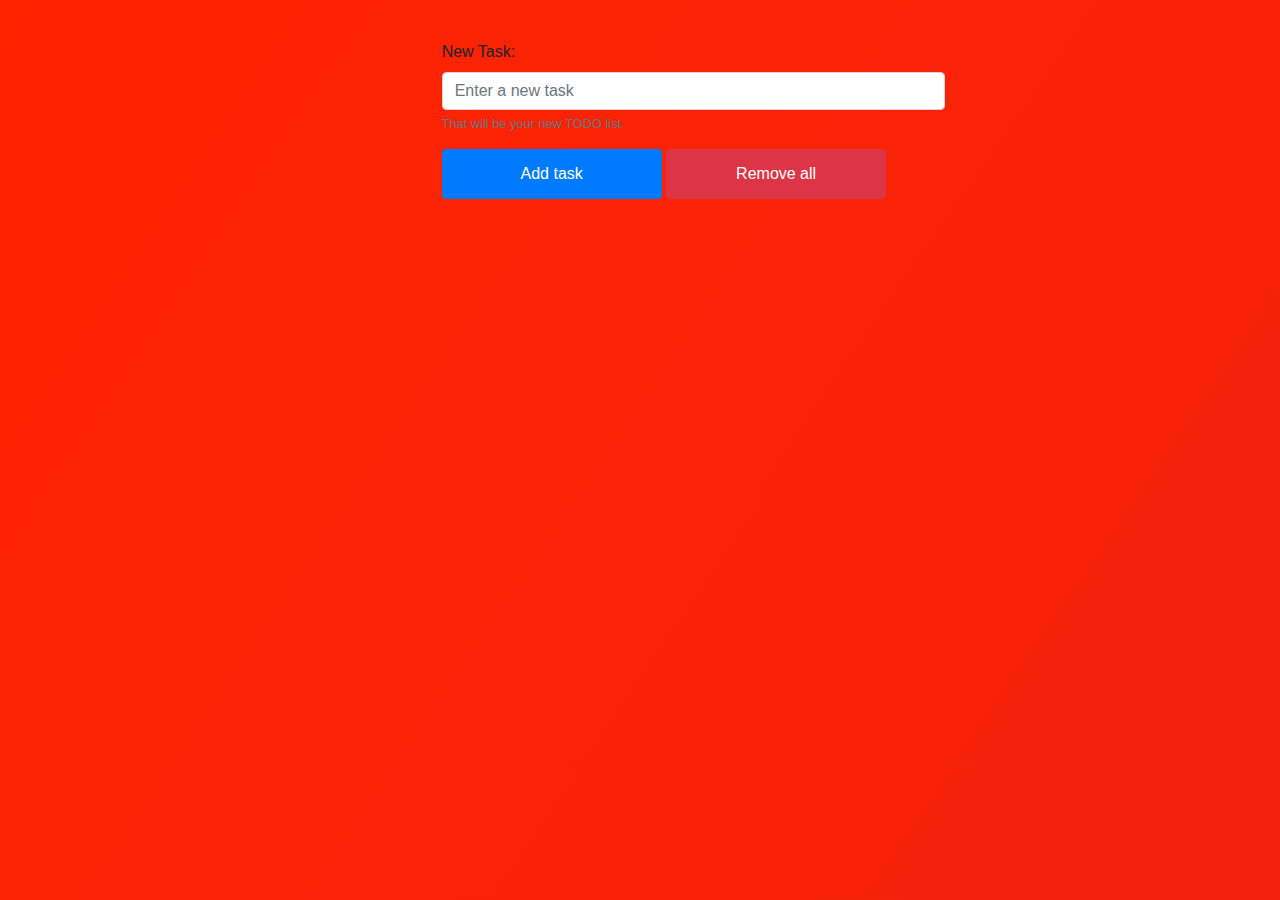
<file: index.html>
<!DOCTYPE html>
<html lang="en">

<head>
  <meta charset="UTF-8">
  <meta name="viewport" content="width=device-width, initial-scale=1.0">
  <title>TODO list</title>
  <link rel="stylesheet" href="main.css">
  <link rel="stylesheet" href="button.css">
  <link rel="stylesheet" href="background.css">
  <link rel="stylesheet" href="https://stackpath.bootstrapcdn.com/bootstrap/4.3.1/css/bootstrap.min.css"
    integrity="sha384-ggOyR0iXCbMQv3Xipma34MD+dH/1fQ784/j6cY/iJTQUOhcWr7x9JvoRxT2MZw1T" crossorigin="anonymous">

</head>

<body>

  <div class="wrapper">
    <div class="row">

      <div class="col-4"></div>
      <div class="col-4">

        <div class="alert alert-danger" role="alert" id="error"
          style="display: none; margin-top: 30px; text-align : center ">
          Please, fill the field!
        </div>

      </div>
      <div class="col-4"></div>


    </div>

    <div class="container-fluid">
      <div class="row" style="margin-top:40px ;">
        <div class="col-4">

          <ul class="list-group">
          </ul>

        </div>
        <div class="col-5">
          <form>
            <div class="form-group">
              <label for="exampleInput">New Task:</label>
              <input type="text" class="form-control" id="exampleInput" placeholder="Enter a new task">
              <small id="emailHelp" class="form-text text-muted">That will be your new TODO list. </small>
            </div>
            <button type="button" class="btn btn-primary glow-on-hover" id="adding" value="Add task">Add task</button>
            <button type="button" class="btn btn-danger glow-on-hover" id="removing" value="Remove all">Remove
              all</button>
          </form>
        </div>
        <div class="col-3"></div>
      </div>
    </div>
  </div>
</body>

<script src="https://code.jquery.com/jquery-3.3.1.min.js" crossorigin="anonymous"></script>
<script src="https://cdnjs.cloudflare.com/ajax/libs/popper.js/1.14.7/umd/popper.min.js"
  integrity="sha384-UO2eT0CpHqdSJQ6hJty5KVphtPhzWj9WO1clHTMGa3JDZwrnQq4sF86dIHNDz0W1" crossorigin="anonymous"></script>
<script src="https://stackpath.bootstrapcdn.com/bootstrap/4.3.1/js/bootstrap.min.js"
  integrity="sha384-JjSmVgyd0p3pXB1rRibZUAYoIIy6OrQ6VrjIEaFf/nJGzIxFDsf4x0xIM+B07jRM" crossorigin="anonymous"></script>
<script src="main.js"></script>

</html>
</file>
<file: main.css>
.item-done {
    background: #888;
    text-decoration: line-through;
  }
</file>
<file: button.css>
.glow-on-hover {
    width: 220px;
    height: 50px;
    border: none;
    outline: none;

    cursor: pointer;
    position: relative;
    z-index: 0;
    border-radius: 10px;
}

.glow-on-hover:before {
    content: '';
    background: linear-gradient(45deg, #ff0000, #ff7300, #fffb00, #48ff00, #00ffd5, #002bff, #7a00ff, #ff00c8, #ff0000);
    position: absolute;
    top: -2px;
    left:-2px;
    background-size: 400%;
    z-index: -1;
    filter: blur(5px);
    width: calc(100% + 4px);
    height: calc(100% + 4px);
    animation: glowing 20s linear infinite;
    opacity: 0;
    transition: opacity .3s ease-in-out;
    border-radius: 10px;
}

.glow-on-hover:active:after {
    background: transparent;
}

.glow-on-hover:hover:before {
    opacity: 1;
}

.glow-on-hover:after {
    z-index: -1;
    content: '';
    position: absolute;
    width: 100%;
    height: 100%;
   
    left: 0;
    top: 0;
    border-radius: 10px;
}

@keyframes glowing {
    0% { background-position: 0 0; }
    50% { background-position: 400% 0; }
    100% { background-position: 0 0; }
}
</file>
<file: background.css>
.wrapper { 
    height: 100%;
    width: 100%;
    left:0;
    right: 0;
    top: 0;
    bottom: 0;
    position: absolute;
  background: linear-gradient(124deg, #ff2400, #e81d1d, #e8b71d, #e3e81d, #1de840, #1ddde8, #2b1de8, #dd00f3, #dd00f3);
  background-size: 1800% 1800%;
  
  -webkit-animation: rainbow 18s ease infinite;
  -z-animation: rainbow 18s ease infinite;
  -o-animation: rainbow 18s ease infinite;
    animation: rainbow 18s ease infinite;}
  
  @-webkit-keyframes rainbow {
      0%{background-position:0% 82%}
      50%{background-position:100% 19%}
      100%{background-position:0% 82%}
  }
  @-moz-keyframes rainbow {
      0%{background-position:0% 82%}
      50%{background-position:100% 19%}
      100%{background-position:0% 82%}
  }
  @-o-keyframes rainbow {
      0%{background-position:0% 82%}
      50%{background-position:100% 19%}
      100%{background-position:0% 82%}
  }
  @keyframes rainbow { 
      0%{background-position:0% 82%}
      50%{background-position:100% 19%}
      100%{background-position:0% 82%}
  }
</file>
